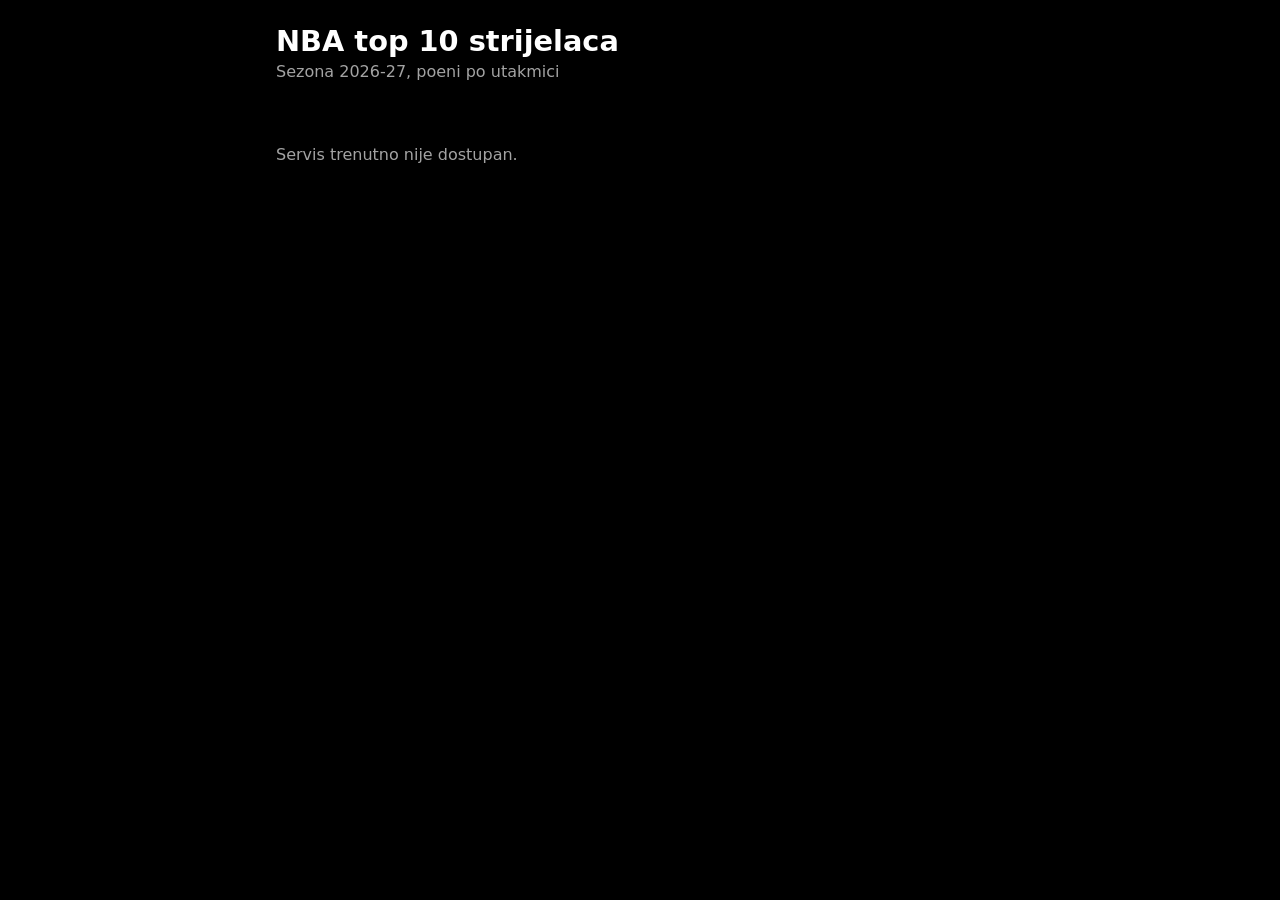
<file: vjezbe_1/frontend_app/index.html>
<!DOCTYPE html>
<html lang="hr">
<head>
  <meta charset="UTF-8">
  <meta name="viewport" content="width=device-width, initial-scale=1">
  <title>NBA top 10 strijelaca</title>
  <link rel="stylesheet" href="style.css">
</head>
<body>
  <header>
    <h1>NBA top 10 strijelaca</h1>
    <p>Sezona 2026-27, poeni po utakmici</p>
  </header>
  <main>
    <p id="status">Učitavanje...</p>
    <ul id="list" class="grid"></ul>
  </main>

  <script src="config.js"></script>
  <script>
    async function load() {
      const status = document.getElementById("status");
      const list = document.getElementById("list");
      try {
        const res = await fetch(`${API_URL}/players`);
        if (!res.ok) throw new Error("HTTP " + res.status);
        const players = await res.json();
        status.hidden = true;
        list.innerHTML = players.map(p => `
          <li>
            <a class="card" href="player.html?id=${p.id}">
              <span class="rank">${p.rank}</span>
              <img class="photo" src="${esc(p.photo)}" alt="${esc(p.name)}"
                   loading="lazy" onerror="this.style.visibility='hidden'">
              <div class="info">
                <strong>${esc(p.name)}</strong>
                <span>${esc(p.team)}</span>
              </div>
              <div class="pts">${p.pts}<small>PPG</small></div>
            </a>
          </li>`).join("");
      } catch (err) {
        status.textContent = "Servis trenutno nije dostupan.";
      }
    }
    load();
  </script>
</body>
</html>
</file>
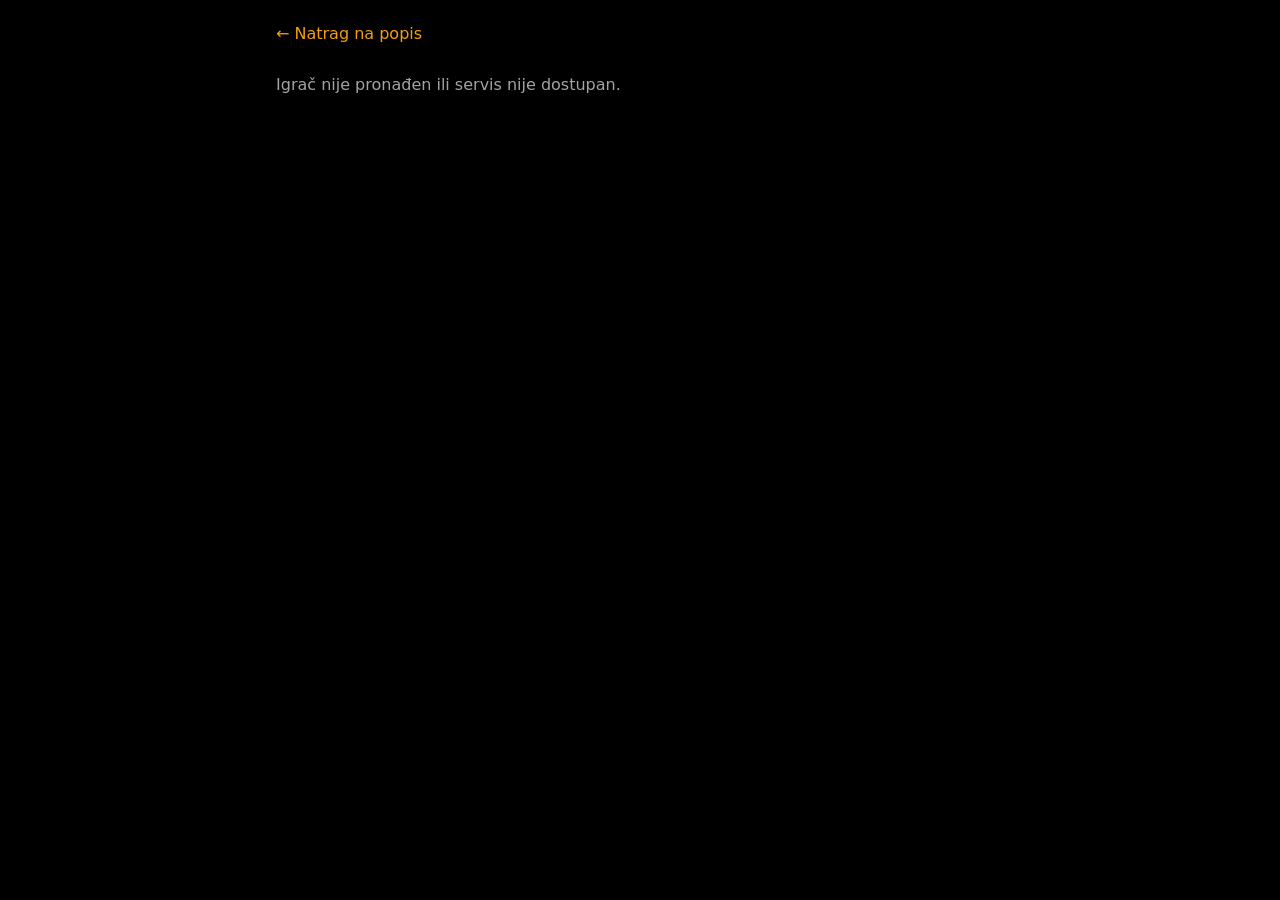
<file: vjezbe_1/frontend_app/player.html>
<!DOCTYPE html>
<html lang="hr">
<head>
  <meta charset="UTF-8">
  <meta name="viewport" content="width=device-width, initial-scale=1">
  <title>Igrač</title>
  <link rel="stylesheet" href="style.css">
</head>
<body>
  <main>
    <a class="back" href="index.html">&larr; Natrag na popis</a>
    <p id="status">Učitavanje...</p>
    <section id="profile" class="profile" hidden></section>
  </main>

  <script src="config.js"></script>
  <script>
    const pct = v => (v === null || v === undefined) ? "–" : (v * 100).toFixed(1) + "%";
    const num = v => (v === null || v === undefined) ? "–" : v;

    async function load() {
      const status = document.getElementById("status");
      const box = document.getElementById("profile");
      const id = new URLSearchParams(location.search).get("id");
      try {
        const res = await fetch(`${API_URL}/players/${encodeURIComponent(id)}`);
        if (!res.ok) throw new Error("HTTP " + res.status);
        const p = await res.json();
        document.title = p.name;
        status.hidden = true;
        box.hidden = false;
        box.innerHTML = `
          <img class="photo-big" src="${esc(p.photo)}" alt="${esc(p.name)}">
          <h2>${esc(p.name)}</h2>
          <div class="team">
            <img src="${esc(p.team_logo)}" alt="${esc(p.team)}">
            <span>${esc(p.team)}</span>
          </div>
          <div class="stats">
            <div class="stat"><b>${num(p.pts)}</b><span>Poeni</span></div>
            <div class="stat"><b>${num(p.reb)}</b><span>Skokovi</span></div>
            <div class="stat"><b>${num(p.ast)}</b><span>Asistencije</span></div>
            <div class="stat"><b>${num(p.stl)}</b><span>Ukradene</span></div>
            <div class="stat"><b>${num(p.blk)}</b><span>Blokade</span></div>
            <div class="stat"><b>${num(p.tov)}</b><span>Izgubljene</span></div>
            <div class="stat"><b>${pct(p.fg_pct)}</b><span>Šut iz igre</span></div>
            <div class="stat"><b>${pct(p.fg3_pct)}</b><span>Trica</span></div>
            <div class="stat"><b>${pct(p.ft_pct)}</b><span>Slobodna bacanja</span></div>
            <div class="stat"><b>${num(p.gp)}</b><span>Utakmice</span></div>
            <div class="stat"><b>${num(p.min)}</b><span>Minute</span></div>
          </div>`;
      } catch (err) {
        status.textContent = "Igrač nije pronađen ili servis nije dostupan.";
      }
    }
    load();
  </script>
</body>
</html>
</file>
<file: vjezbe_1/frontend_app/style.css>
* { box-sizing: border-box; }
body {
  margin: 0;
  font-family: system-ui, sans-serif;
  background: #000000;
  color: #f5f5f5;
}
header, main { max-width: 760px; margin: 0 auto; padding: 1.5rem 1rem; }
header h1 { margin: 0; font-size: 1.8rem; color: #ffffff; }
header p { margin: .25rem 0 0; color: #a3a3a3; }
a { color: inherit; text-decoration: none; }

.grid { list-style: none; margin: 0; padding: 0; display: grid; gap: .75rem; }

.card {
  display: flex; align-items: center; gap: 1rem;
  background: #121212; border: 1px solid #262626; border-radius: 12px; padding: .6rem 1rem;
  transition: transform .15s, background .15s, border-color .15s;
}
.card:hover { background: #1c1c1c; border-color: #f59e0b; transform: translateY(-2px); }
.rank { width: 1.8rem; font-size: 1.3rem; font-weight: 700; color: #f59e0b; }
.photo { width: 70px; height: 52px; object-fit: cover; object-position: top; border-radius: 8px; background: #000000; }
.info { flex: 1; display: flex; flex-direction: column; }
.info span { color: #a3a3a3; font-size: .9rem; }
.pts { font-size: 1.6rem; font-weight: 700; text-align: right; color: #ffffff; }
.pts small { display: block; font-size: .7rem; color: #a3a3a3; font-weight: 400; }

.back { display: inline-block; margin-bottom: 1rem; color: #f59e0b; }
.profile { background: #121212; border: 1px solid #262626; border-radius: 16px; padding: 1.5rem; text-align: center; }
.profile .photo-big { width: 100%; max-width: 260px; border-radius: 12px; background: #000000; }
.profile h2 { margin: .75rem 0 .25rem; font-size: 1.8rem; color: #ffffff; }
.team { display: flex; align-items: center; justify-content: center; gap: .6rem; color: #a3a3a3; }
.team img { width: 44px; height: 44px; }

.stats { display: grid; grid-template-columns: repeat(auto-fit, minmax(110px, 1fr)); gap: .6rem; margin-top: 1.25rem; }
.stat { background: #000000; border: 1px solid #262626; border-radius: 10px; padding: .7rem; }
.stat b { display: block; font-size: 1.4rem; color: #ffffff; }
.stat span { font-size: .75rem; color: #a3a3a3; }

#status { color: #a3a3a3; }
</file>
